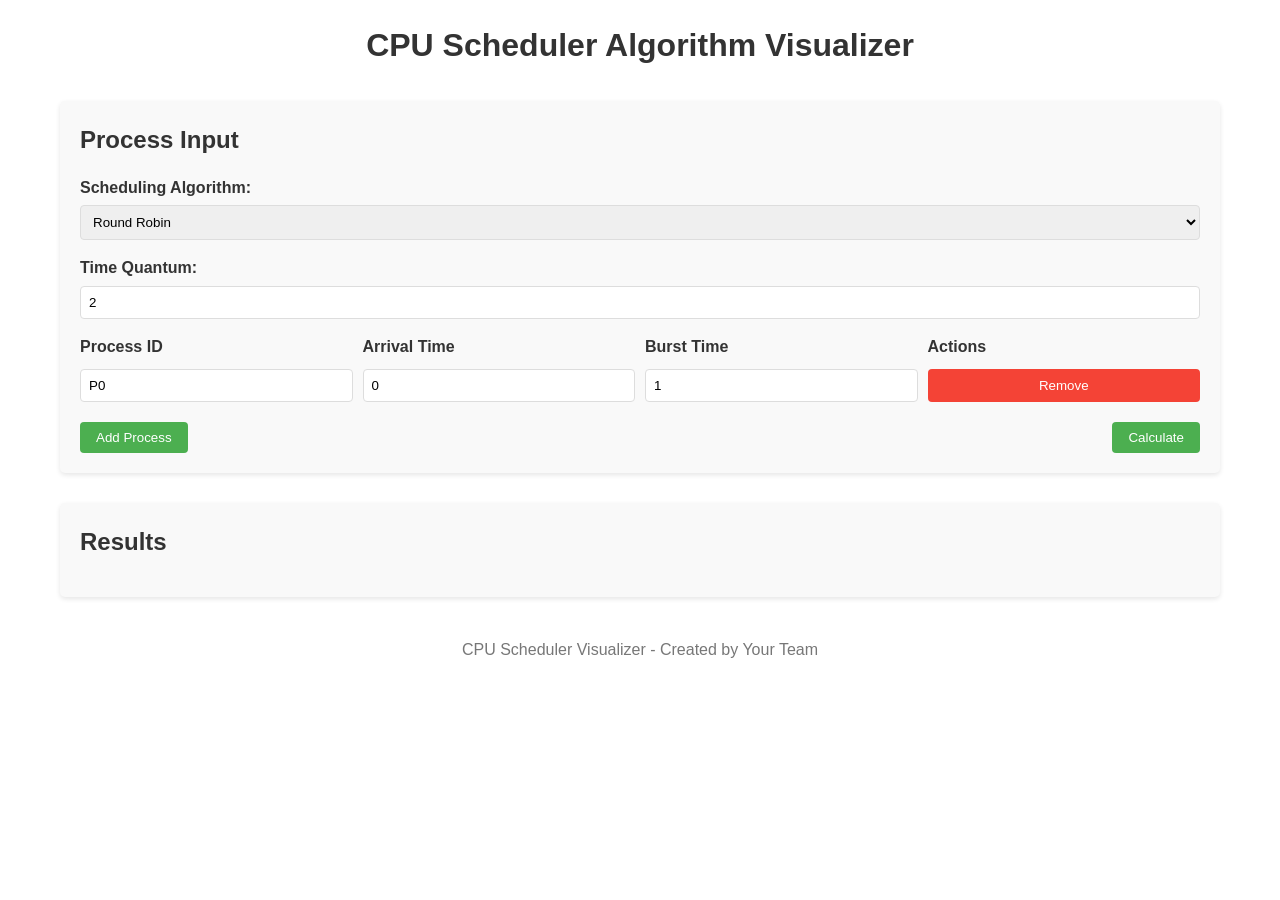
<file: frontend/index.html>
<!-- src/frontend/index.html -->
<!DOCTYPE html>
<html lang="en">
<head>
  <meta charset="UTF-8">
  <meta name="viewport" content="width=device-width, initial-scale=1.0">
  <title>CPU Scheduler Visualizer</title>
  <link rel="stylesheet" href="styles/main.css">
</head>
<body>
  <header>
    <h1>CPU Scheduler Algorithm Visualizer</h1>
  </header>
  
  <main>
    <section id="input-section">
      <h2>Process Input</h2>
      <form id="process-form">
        <div class="form-group">
          <label for="algorithm">Scheduling Algorithm:</label>
          <select id="algorithm" name="algorithm">
            <option value="rr">Round Robin</option>
            <option value="fcfs">First Come First Serve</option>
            <option value="sjf">Shortest Job First</option>
          </select>
        </div>
        
        <div class="form-group" id="quantum-container">
          <label for="time-quantum">Time Quantum:</label>
          <input type="number" id="time-quantum" name="time-quantum" min="1" value="2">
        </div>
        
        <div class="table-header">
          <div>Process ID</div>
          <div>Arrival Time</div>
          <div>Burst Time</div>
          <div>Actions</div>
        </div>
        
        <div id="processes"></div>
        
        <div class="button-group">
          <button type="button" id="add-process">Add Process</button>
          <button type="button" id="calculate">Calculate</button>
        </div>
      </form>
    </section>
    
    <section id="results-section">
      <h2>Results</h2>
      <div id="results"></div>
    </section>
  </main>
  
  <footer>
    <p>CPU Scheduler Visualizer - Created by Your Team</p>
  </footer>
  
  <script type="module" src="main.js"></script>
</body>
</html>
</file>
<file: frontend/styles/main.css>
/* src/frontend/styles/main.css */
* {
  box-sizing: border-box;
  margin: 0;
  padding: 0;
}

body {
  font-family: 'Segoe UI', Tahoma, Geneva, Verdana, sans-serif;
  line-height: 1.6;
  color: #333;
  max-width: 1200px;
  margin: 0 auto;
  padding: 20px;
}

header {
  text-align: center;
  margin-bottom: 30px;
}

h1, h2 {
  margin-bottom: 15px;
}

section {
  margin-bottom: 30px;
  padding: 20px;
  border-radius: 5px;
  background-color: #f9f9f9;
  box-shadow: 0 2px 5px rgba(0, 0, 0, 0.1);
}

.form-group {
  margin-bottom: 15px;
}

label {
  display: block;
  margin-bottom: 5px;
  font-weight: bold;
}

input, select {
  width: 100%;
  padding: 8px;
  border: 1px solid #ddd;
  border-radius: 4px;
}

.table-header {
  display: grid;
  grid-template-columns: 1fr 1fr 1fr 1fr;
  gap: 10px;
  margin-bottom: 10px;
  font-weight: bold;
}

.process-row {
  display: grid;
  grid-template-columns: 1fr 1fr 1fr 1fr;
  gap: 10px;
  margin-bottom: 10px;
}

.button-group {
  margin-top: 20px;
  display: flex;
  justify-content: space-between;
}

button {
  padding: 8px 16px;
  background-color: #4CAF50;
  color: white;
  border: none;
  border-radius: 4px;
  cursor: pointer;
  transition: background-color 0.3s;
}

button:hover {
  background-color: #45a049;
}

button.remove-process {
  background-color: #f44336;
}

button.remove-process:hover {
  background-color: #d32f2f;
}

/* Gantt Chart Styles */
.gantt-chart {
  margin: 20px 0;
  overflow-x: auto;
}

.gantt-container {
  display: flex;
  margin-bottom: 5px;
}

.gantt-block {
  padding: 10px;
  text-align: center;
  background-color: #4CAF50;
  color: white;
  border-right: 1px solid white;
}

.timeline-container {
  display: flex;
  position: relative;
}

.timeline-mark {
  position: absolute;
  font-size: 12px;
}

/* Metrics Table Styles */
.metrics-table {
  width: 100%;
  border-collapse: collapse;
  margin: 20px 0;
}

.metrics-table th, .metrics-table td {
  border: 1px solid #ddd;
  padding: 8px;
  text-align: left;
}

.metrics-table th {
  background-color: #f2f2f2;
}

.metrics-table tr:nth-child(even) {
  background-color: #f9f9f9;
}

.average-row {
  font-weight: bold;
}

/* Responsive Design */
@media (max-width: 768px) {
  .process-row, .table-header {
    grid-template-columns: 2fr 3fr 3fr 2fr;
  }
  
  .button-group {
    flex-direction: column;
    gap: 10px;
  }
  
  button {
    width: 100%;
  }
}

footer {
  text-align: center;
  margin-top: 30px;
  padding: 10px;
  color: #777;
}
</file>
